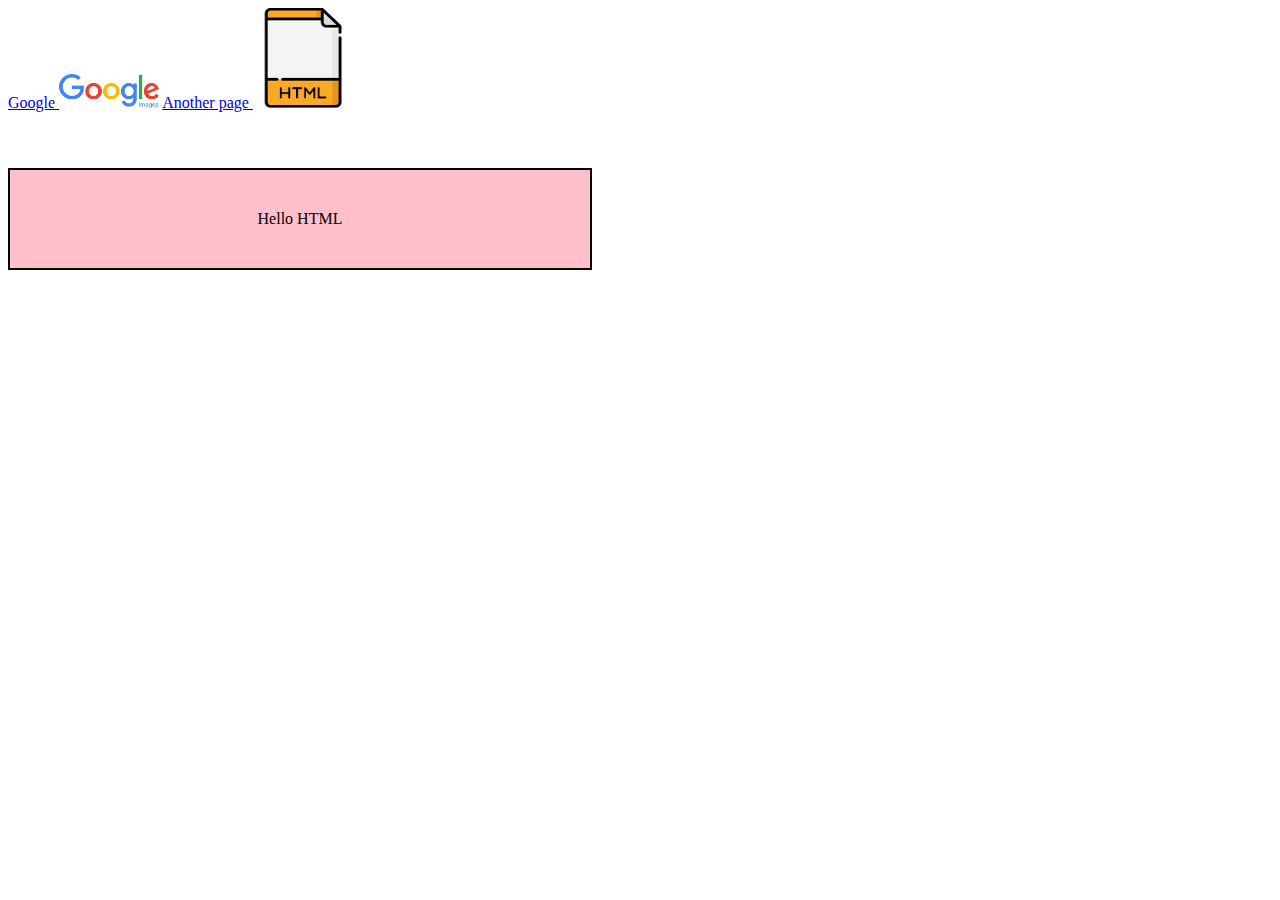
<file: index.html>
<!DOCTYPE html>
<html lang="en">
<head>
    <meta charset="UTF-8">
    <meta http-equiv="X-UA-Compatible" content="IE=edge">
    <meta name="viewport" content="width=device-width, initial-scale=1.0">
    <title>Document</title>
</head>
<body>
    <a href="http://www.google.com" > Google 
        <img style="width: 100px" src="[data-uri]"></a> 
    <a href="index1.html">Another page 
        <img src="images/page.png" style="width: 100px">
    </a> 
    <P class="blocktext">
    <label style="text-align: center; display: inline-block; width: 500px;
     border: solid 2px black; margin-top: 40px; background: pink; padding: 40px;">Hello HTML</label> 

</body>
</html>
</file>
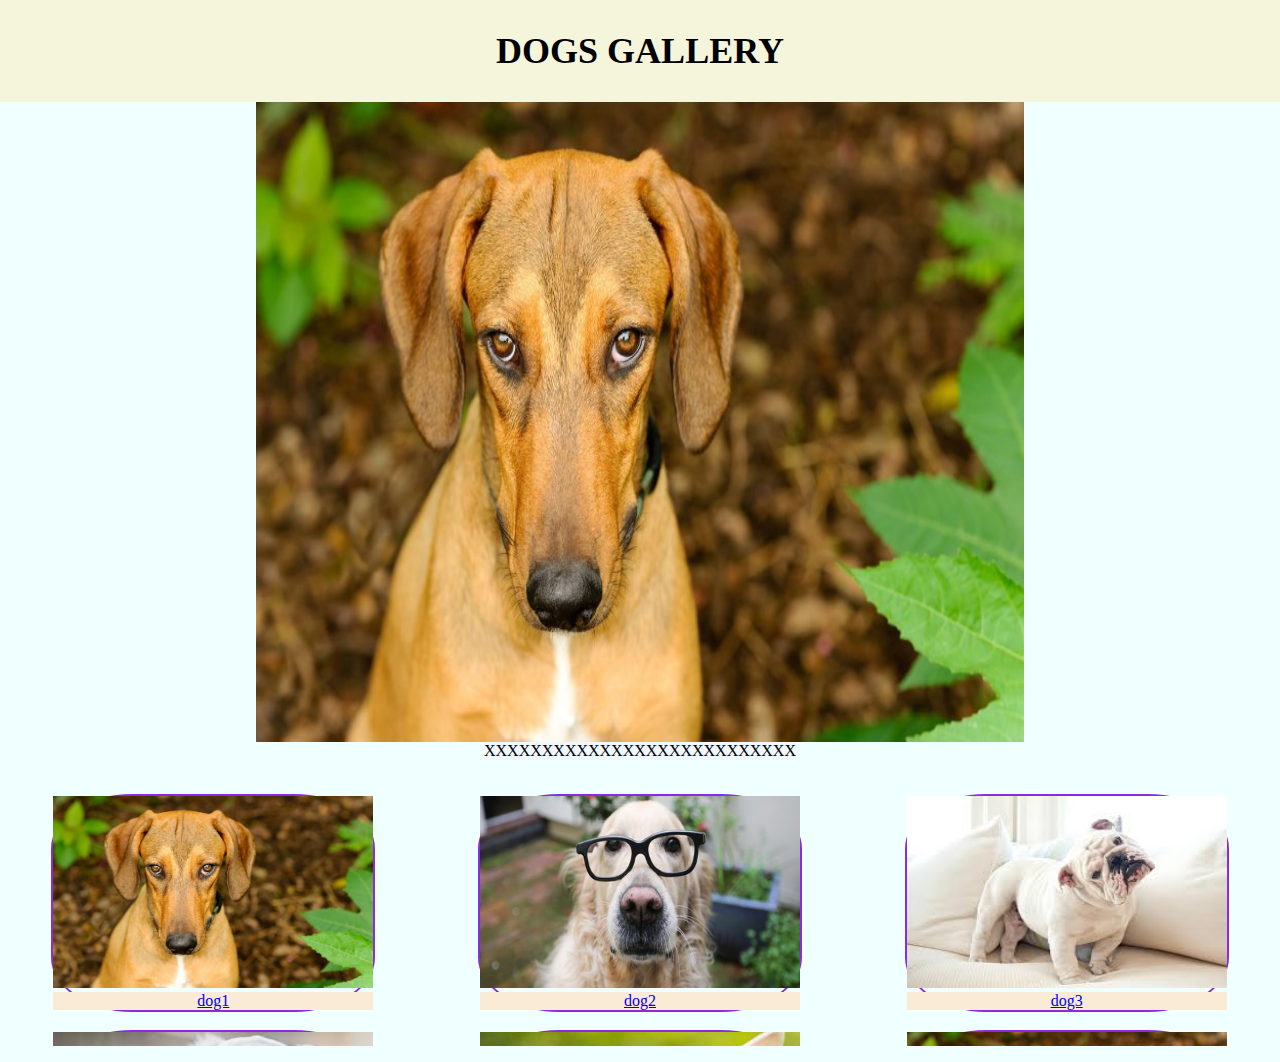
<file: Class Works/CW#05/index.html>
<!DOCTYPE html>
<html lang="en">
<head>
    <meta charset="UTF-8">
    <meta http-equiv="X-UA-Compatible" content="IE=edge">
    <meta name="viewport" content="width=device-width, initial-scale=1.0">
   <link rel="stylesheet" href="styles/dogs.css">
   <link rel="shortcut icon" href="images/faiconDog2.png" type="image/x-icon">
    <title>Dogs-Gallery</title>
</head>
<body>
    <header class="logo">
        <h2>Dogs Gallery</h2>
    </header>
    <main class="main-class">
        <section class="details-container">
            <img src="images/dog1.jpg" class="details-image">
            <span class="details-title">XXXXXXXXXXXXXXXXXXXXXXXXXXX</span>
        </section>
        <ul class="thumbnails-list">
            <li class="thumbnails-item">
                <a class="thumbnails-anchor" href="#">
                    <img src="images/dog1.jpg" class="thumbnails-image">
                    <span class="thumbnails-title">dog1</span>
                </a>
            </li>
            <li class="thumbnails-item">
                <a class="thumbnails-anchor" href="#">
                    <img src="images/dog2.jpg" class="thumbnails-image">
                    <span class="thumbnails-title">dog2</span>
                </a>
            </li>
            <li class="thumbnails-item">
                <a class="thumbnails-anchor" href="#">
                    <img src="images/dog3.jpg" class="thumbnails-image">
                    <span class="thumbnails-title">dog3</span>
                </a>
            </li>
            <li class="thumbnails-item">
                <a class="thumbnails-anchor" href="#">
                    <img src="images/dog4.jpg" class="thumbnails-image">
                    <span class="thumbnails-title">dog4</span>
                </a>
            </li>
            <li class="thumbnails-item">
                <a class="thumbnails-anchor" href="#">
                    <img src="images/dog5.jpg" class="thumbnails-image">
                    <span class="thumbnails-title">dog5</span>
                </a>
            </li>
            <li class="thumbnails-item">
                <a class="thumbnails-anchor" href="#">
                    <img src="images/dog1.jpg" class="thumbnails-image">
                    <span class="thumbnails-title">dog1</span>
                </a>
            </li>
            <li class="thumbnails-item">
                <a class="thumbnails-anchor" href="#">
                    <img src="images/dog2.jpg" class="thumbnails-image">
                    <span class="thumbnails-title">dog2</span>
                </a>
            </li>
            <li class="thumbnails-item">
                <a class="thumbnails-anchor" href="#">
                    <img src="images/dog3.jpg" class="thumbnails-image">
                    <span class="thumbnails-title">dog3</span>
                </a>
            </li>
            <li class="thumbnails-item">
                <a class="thumbnails-anchor" href="#">
                    <img src="images/dog4.jpg" class="thumbnails-image">
                    <span class="thumbnails-title">dog4</span>
                </a>
            </li>
            <li class="thumbnails-item">
                <a class="thumbnails-anchor" href="#">
                    <img src="images/dog5.jpg" class="thumbnails-image">
                    <span class="thumbnails-title">dog5</span>
                </a>
            </li>
            <li class="thumbnails-item">
                <a class="thumbnails-anchor" href="#">
                    <img src="images/dog1.jpg" class="thumbnails-image">
                    <span class="thumbnails-title">dog1</span>
                </a>
            </li>
            <li class="thumbnails-item">
                <a class="thumbnails-anchor" href="#">
                    <img src="images/dog2.jpg" class="thumbnails-image">
                    <span class="thumbnails-title">dog2</span>
                </a>
            </li>
            <li class="thumbnails-item">
                <a class="thumbnails-anchor" href="#">
                    <img src="images/dog3.jpg" class="thumbnails-image">
                    <span class="thumbnails-title">dog3</span>
                </a>
            </li>
            <li class="thumbnails-item">
                <a class="thumbnails-anchor" href="#">
                    <img src="images/dog4.jpg" class="thumbnails-image">
                    <span class="thumbnails-title">dog4</span>
                </a>
            </li>
            <li class="thumbnails-item">
                <a class="thumbnails-anchor" href="#">
                    <img src="images/dog5.jpg" class="thumbnails-image">
                    <span class="thumbnails-title">dog5</span>
                </a>
            </li>
        </ul>
    </main>
</body>
</html>
</file>
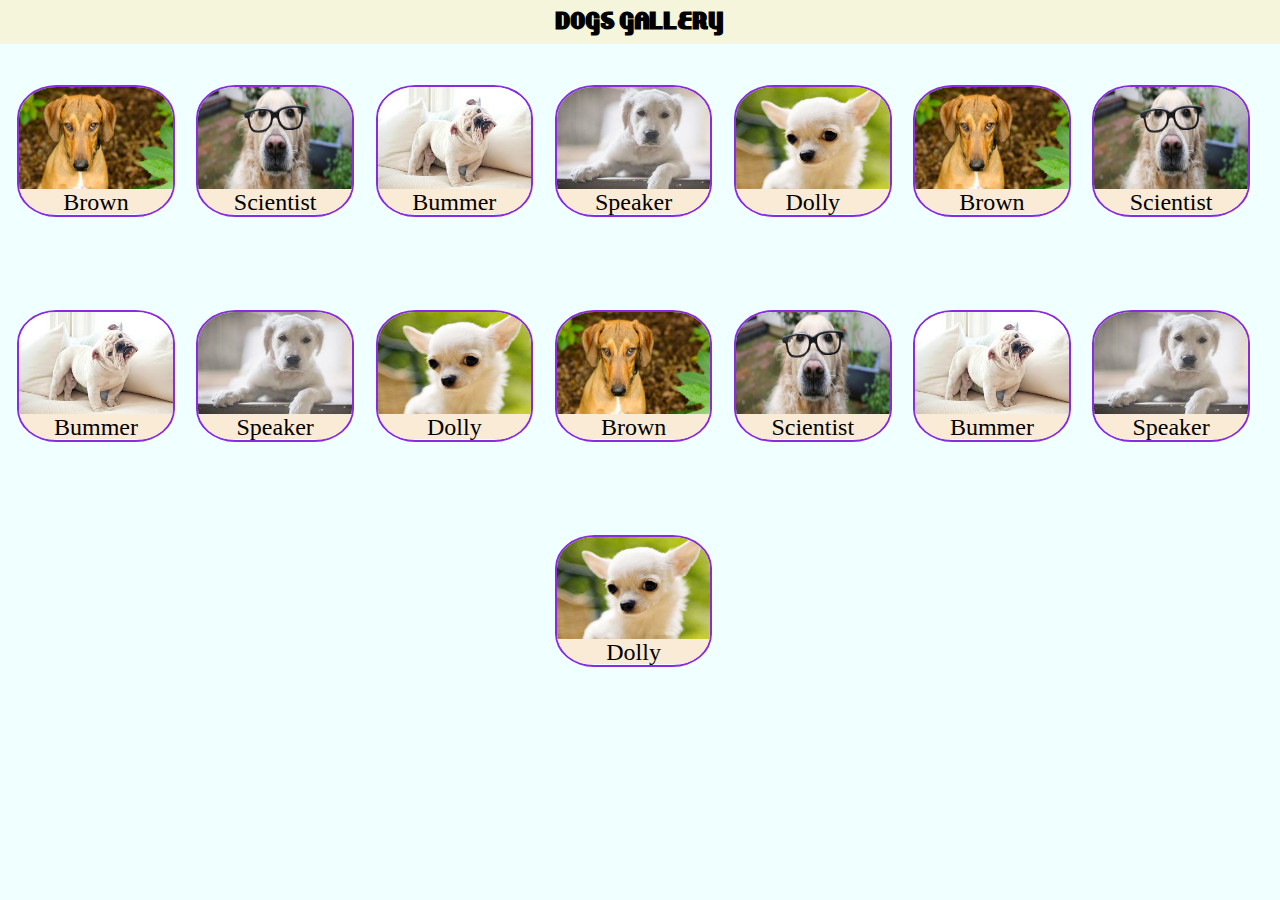
<file: Class Works/CW#06/index.html>
<!DOCTYPE html>
<html lang="en">

<head>
    <meta charset="UTF-8">
    <meta http-equiv="X-UA-Compatible" content="IE=edge">
    <meta name="viewport" content="width=device-width, initial-scale=1.0">
    <link rel="stylesheet" href="styles/dogs.css">
    <link rel="shortcut icon" href="images/faiconDog2.png" type="image/x-icon">
    <title>Dogs-Gallery</title>
</head>

<body>
    <header class="logo">
        <h2>Dogs Gallery</h2>
    </header>
    <main class="main-class hidden">
        <section class="details-container">
            <audio id="audio" src=""></audio>
            <div class="details-frame">
                <button id="hide-button" >X</button>
                <img src="images/dog1.jpg" class="details-image">
                <span class="details-title">XXXXXXXXXXXXXXXXXXXXXXXXXXX</span>
            </div>

        </section>
        <ul class="thumbnails-list">
            <li class="thumbnails-item">
                <a class="thumbnails-anchor" href="#" data-details-image="images/dog1.jpg" 
                data-details-title="The most brown dog" data-text-color="red"
                data-details-bark="sounds/dog1.wav"> 
                    <img src="images/dog1.jpg" class="thumbnails-image">
                    <span class="thumbnails-title">Brown</span>
                </a>
            </li>
            <li class="thumbnails-item">
                <a class="thumbnails-anchor" href="#" data-details-image="images/dog2.jpg" 
                data-details-title="The most clever dog" data-text-color="blue"
                data-details-bark="sounds/dog2.wav">
                    <img src="images/dog2.jpg" class="thumbnails-image">
                    <span class="thumbnails-title">Scientist</span>
                </a>
            </li>
            <li class="thumbnails-item">
                <a class="thumbnails-anchor" href="#" data-details-image="images/dog3.jpg" 
                data-details-title="The most lazy dog"
                data-details-bark="sounds/dog3.wav">
                    <img src="images/dog3.jpg" class="thumbnails-image">
                    <span class="thumbnails-title">Bummer</span>
                </a>
            </li>
            <li class="thumbnails-item">
                <a class="thumbnails-anchor" href="#" data-details-image="images/dog4.jpg" 
                data-details-title="The most dangerous dog"
                data-details-bark="sounds/dog4.wav">
                    <img src="images/dog4.jpg" class="thumbnails-image">
                    <span class="thumbnails-title">Speaker</span>
                </a>
            </li>
            <li class="thumbnails-item">
                <a class="thumbnails-anchor" href="#" data-details-image="images/dog5.jpg" 
                data-details-title="The most lovely dog"
                data-details-bark="sounds/dog5.wav">
                    <img src="images/dog5.jpg" class="thumbnails-image">
                    <span class="thumbnails-title">Dolly</span>
                </a>
            </li>
            <li class="thumbnails-item">
                <a class="thumbnails-anchor" href="#" data-details-image="images/dog1.jpg" 
                data-details-title="The most brown dog"> 
                    <img src="images/dog1.jpg" class="thumbnails-image">
                    <span class="thumbnails-title">Brown</span>
                </a>
            </li>
            <li class="thumbnails-item">
                <a class="thumbnails-anchor" href="#" data-details-image="images/dog2.jpg" 
                data-details-title="The most clever dog">
                    <img src="images/dog2.jpg" class="thumbnails-image">
                    <span class="thumbnails-title">Scientist</span>
                </a>
            </li>
            <li class="thumbnails-item">
                <a class="thumbnails-anchor" href="#" data-details-image="images/dog3.jpg" 
                data-details-title="The most lazy dog">
                    <img src="images/dog3.jpg" class="thumbnails-image">
                    <span class="thumbnails-title">Bummer</span>
                </a>
            </li>
            <li class="thumbnails-item">
                <a class="thumbnails-anchor" href="#" data-details-image="images/dog4.jpg" 
                data-details-title="The most dangerous dog">
                    <img src="images/dog4.jpg" class="thumbnails-image">
                    <span class="thumbnails-title">Speaker</span>
                </a>
            </li>
            <li class="thumbnails-item">
                <a class="thumbnails-anchor" href="#" data-details-image="images/dog5.jpg" 
                data-details-title="The most lovely dog">
                    <img src="images/dog5.jpg" class="thumbnails-image">
                    <span class="thumbnails-title">Dolly</span>
                </a>
            </li>
            <li class="thumbnails-item">
                <a class="thumbnails-anchor" href="#" data-details-image="images/dog1.jpg" 
                data-details-title="The most brown dog"> 
                    <img src="images/dog1.jpg" class="thumbnails-image">
                    <span class="thumbnails-title">Brown</span>
                </a>
            </li>
            <li class="thumbnails-item">
                <a class="thumbnails-anchor" href="#" data-details-image="images/dog2.jpg" 
                data-details-title="The most clever dog">
                    <img src="images/dog2.jpg" class="thumbnails-image">
                    <span class="thumbnails-title">Scientist</span>
                </a>
            </li>
            <li class="thumbnails-item">
                <a class="thumbnails-anchor" href="#" data-details-image="images/dog3.jpg" 
                data-details-title="The most lazy dog">
                    <img src="images/dog3.jpg" class="thumbnails-image">
                    <span class="thumbnails-title">Bummer</span>
                </a>
            </li>
            <li class="thumbnails-item">
                <a class="thumbnails-anchor" href="#" data-details-image="images/dog4.jpg" 
                data-details-title="The most dangerous dog">
                    <img src="images/dog4.jpg" class="thumbnails-image">
                    <span class="thumbnails-title">Speaker</span>
                </a>
            </li>
            <li class="thumbnails-item">
                <a class="thumbnails-anchor" href="#" data-details-image="images/dog5.jpg" 
                data-details-title="The most lovely dog">
                    <img src="images/dog5.jpg" class="thumbnails-image">
                    <span class="thumbnails-title">Dolly</span>
                </a>
            </li>
            
        </ul>
    </main>
    <script src="src/dogs.js"></script>
</body>

</html>
</file>
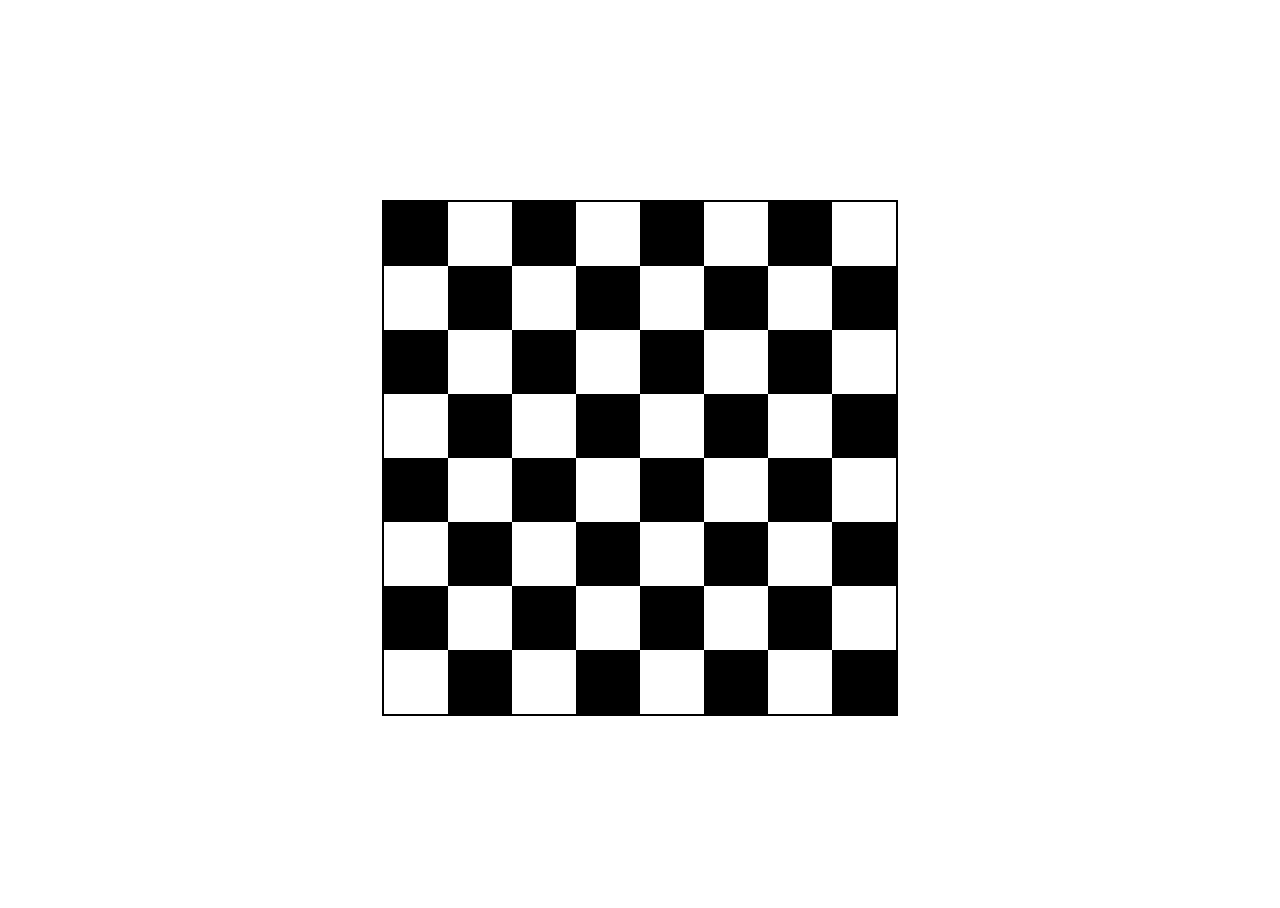
<file: Home Works/HW#04/index.html>
<!DOCTYPE html>
<html lang="en">
<head>
    <meta charset="UTF-8">
    <meta http-equiv="X-UA-Compatible" content="IE=edge">
    <meta name="viewport" content="width=device-width, initial-scale=1.0">
    <link rel="stylesheet" href="styles/style.css">
    <title>Chess</title>
</head>
<body>
    <main class="chess">
        <section class="chess-row">
            <div class="square-black"></div>
            <div class="square-white"></div>
            <div class="square-black"></div>
            <div class="square-white"></div>
            <div class="square-black"></div>
            <div class="square-white"></div>
            <div class="square-black"></div>
            <div class="square-white"></div>
        </section>
        <section class="chess-row">
            <div class="square-white"></div>
            <div class="square-black"></div>
            <div class="square-white"></div>
            <div class="square-black"></div>
            <div class="square-white"></div>
            <div class="square-black"></div>
            <div class="square-white"></div>
            <div class="square-black"></div>
        </section>
        <section class="chess-row">
            <div class="square-black"></div>
            <div class="square-white"></div>
            <div class="square-black"></div>
            <div class="square-white"></div>
            <div class="square-black"></div>
            <div class="square-white"></div>
            <div class="square-black"></div>
            <div class="square-white"></div>
        </section>
        <section class="chess-row">
            <div class="square-white"></div>
            <div class="square-black"></div>
            <div class="square-white"></div>
            <div class="square-black"></div>
            <div class="square-white"></div>
            <div class="square-black"></div>
            <div class="square-white"></div>
            <div class="square-black"></div>
        </section>
        <section class="chess-row">
            <div class="square-black"></div>
            <div class="square-white"></div>
            <div class="square-black"></div>
            <div class="square-white"></div>
            <div class="square-black"></div>
            <div class="square-white"></div>
            <div class="square-black"></div>
            <div class="square-white"></div>
        </section>
        <section class="chess-row">
            <div class="square-white"></div>
            <div class="square-black"></div>
            <div class="square-white"></div>
            <div class="square-black"></div>
            <div class="square-white"></div>
            <div class="square-black"></div>
            <div class="square-white"></div>
            <div class="square-black"></div>
        </section>
        <section class="chess-row">
            <div class="square-black"></div>
            <div class="square-white"></div>
            <div class="square-black"></div>
            <div class="square-white"></div>
            <div class="square-black"></div>
            <div class="square-white"></div>
            <div class="square-black"></div>
            <div class="square-white"></div>
        </section>
        <section class="chess-row">
            <div class="square-white"></div>
            <div class="square-black"></div>
            <div class="square-white"></div>
            <div class="square-black"></div>
            <div class="square-white"></div>
            <div class="square-black"></div>
            <div class="square-white"></div>
            <div class="square-black"></div>
        </section>
    </main>
</body>
</html>
</file>
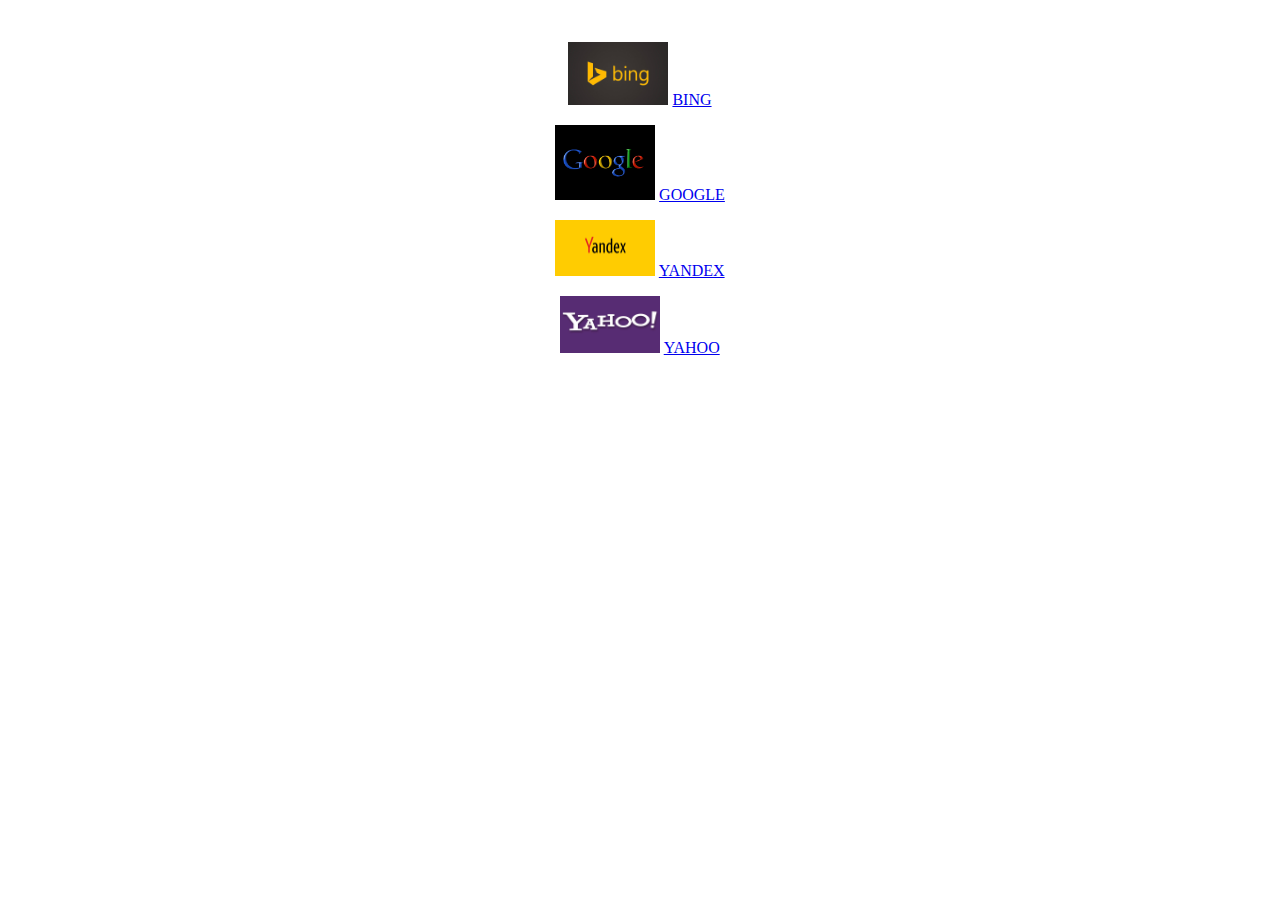
<file: Home Works/HW#03/main.html>
<!DOCTYPE html>
<html lang="en">
<head>
    <meta charset="UTF-8">
    <meta http-equiv="X-UA-Compatible" content="IE=edge">
    <meta name="viewport" content="width=device-width, initial-scale=1.0">
    <title>Document</title>
</head>
<body>

  
    <label style="text-align: center; width:auto; height: auto; padding: 40px;">

    <P class="blocktext">
    <img src="images/bing.jpg"style="width: 100px"> 
    <a href="index.html">BING</a> 

    <P class="blocktext">
    <img src="images/google.jpg" style="width: 100px">
    <a href="index1.html">GOOGLE </a> 

    <P class="blocktext">
    <img src="images/ya.jpeg" style="width: 100px">    
    <a href="index2.html">YANDEX</a> 

    <P class="blocktext">
    <img src="images/yahoo.jpg" style="width: 100px">
    <a href="index3.html">YAHOO</a> 


</body>
</html>
</file>
<file: Class Works/CW#05/styles/dogs.css>
html {
    height: 100%
}
body {
    height: 100%;
    background-color: azure;
    display: flex;
    flex-direction: column;
    margin: 0;
}
.logo {
    display: block;
    text-align: center;
    background-color: beige;
    font-size: 1.5em;
    text-transform: uppercase;
}
.main-class {
    display: flex;
    flex-direction: column;
}
.details-container {
    display: flex;
    flex-direction: column;
    align-items: center;
}
.details-image {
    width: 60vw;
    height: 50vw;
}
.details-title {
    display: block;
    background-color: aliceblue;
}
.thumbnails-list {
    display: flex;
    flex-wrap: wrap;
    max-height: 30vh;
    overflow-y: scroll;
    list-style: none;
    justify-content: space-around;
    padding-left: 0;
}
.thumbnails-item {
    border: solid 2px blueviolet;
    margin-top: 2vh;
    border-radius: 25%;
}
.thumbnails-anchor {

}
.thumbnails-image {
    width: 25vw;
    height: 15vw
}
.thumbnails-title {
    display: block;
    text-align: center;
    background-color: antiquewhite;
}
</file>
<file: Class Works/CW#06/styles/dogs.css>
@font-face {
    font-family: airstream;
    src: url(fonts/Airstream-webfont.svg);
    src: url(fonts/Airstream-webfont.woff);
}
@font-face {
    font-family: lakeshor;
    src: url(fonts/LAKESHOR-webfont.svg);
    src: url(fonts/LAKESHOR-webfont.woff);
}
html {
    height: 100%
}
body {
    --thumbnails-image-width: 25vw;
    --thumbnails-image-height: 15vw;
    --thumbnails-title-height: calc(var(--thumbnails-image-height) * 0.33);
    --details-image-width: 60vw;
    --details-image-height: 50vw;
}
body {
    height: 100%;
    background-color: azure;
    display: flex;
    flex-direction: column;
   
    margin: 0;
}
.logo {
    display: block;
    text-align: center;
    background-color: beige;
    font-size: 1.2em;
    text-transform: uppercase;
    font-family: lakeshor;
    
   
}
h2 {
    margin-top: 10px;
    margin-bottom: 10px;
}
.main-class {
    display: flex;
    flex-direction: column;
    justify-content: center;
    flex-grow: 1;
}
.main-class.hidden {
    /* --thumbnails-image-width: 30vw;
    --thumbnails-image-height: 20vw;
    --thumbnails-title-height: calc(var(--thumbnails-image-height) * 0.33); */
    justify-content: space-around;
    
}
.details-container {
    display: flex;
    flex-direction: column;
    align-items: center;
    margin-bottom: 2vh;
    transition: 5s cubic-bezier(0.8, 2, 0.2, 1);
    
}
.hidden .details-container {
    display: none;
}
.details-frame {
    position: relative;
}
.details-image {
    width: var(--details-image-width);
    height: var(--details-image-height);
    border-radius: 25%;
}
.details-title {
    display: block;
    background-color: aliceblue;
    font-size: 2em;
    font-family: airstream;
    font-style: italic;
    position: absolute;
    bottom: 3.5vh;
    left: -2vw;
}
#hide-button {
    position: absolute;
    right: 3vw;
    top: 2.5vh;
}
.thumbnails-list {
    display: flex;
    flex-wrap: wrap;
    max-height: 37vh;
    overflow-y: scroll;
    list-style: none;
    justify-content: space-around;
    padding-left: 0;
    margin-top: 3vh;
}
.hidden .thumbnails-list {
max-height: 60vh;
}
.thumbnails-item {
    border: solid 2px blueviolet;
    margin-top: 2vh;
    border-radius: 25%;
    overflow: hidden;
    min-height: calc(var(--thumbnails-image-height) + var(--thumbnails-title-height));
    min-width: var(--thumbnails-image-width);
    max-width: var(--thumbnails-image-width);
    max-height: calc(var(--thumbnails-image-height) + var(--thumbnails-title-height));
    margin-left: 1vw;
}
.thumbnails-item:hover {
    transform: scale(1.1);
    
}
.thumbnails-anchor {
    text-decoration: none;
}
.thumbnails-image {
    width: var(--thumbnails-image-width);
    height: var(--thumbnails-image-height);
    display: block;
}
.thumbnails-title {
    display: block;
    text-align: center;
    background-color: antiquewhite;
    color: black;
    height: var(--thumbnails-title-height);
    
}
.is-point {
    transform: scale(0.001);
   transition: 0s;
}
@media (min-width: 560px) {
    body {
        --thumbnails-image-width: 12vw;
        --thumbnails-image-height: 8vw;
        --thumbnails-title-height: calc(var(--thumbnails-image-height) * 0.25);
        --details-image-width: 45vw;
        --details-image-height: 35vw;
    }
    .logo {
        font-size: 1em;
    }
    .main-class {
        flex-direction: row;
        justify-content: space-around;
    }
   

    .details-container {
        justify-content: center;
        margin-bottom: 0;
    }
    .thumbnails-list {
        padding-right: 2vw;
        flex-direction: column;
        flex-wrap: nowrap;
        max-height: 75vh;
        order: -1;
        justify-content: flex-start;
       

    }
    .hidden .thumbnails-list {
        flex-direction: row;
        flex-wrap: wrap;
        justify-content: space-around;
        max-height: 75vh;
    }
   


}
@media (min-width: 1000px) {
    .details-container {
        margin-top: 5vh;
        margin-right: 5vw;
    }
    
    .thumbnails-list {
        
        margin-top: 2.5vh;
        max-height: 86vh;
    }

    .thumbnails-title {
        font-size: 1.5em;
    }
   

}
</file>
<file: Home Works/HW#04/styles/style.css>
.chess{
  display: flex;
  flex-direction: column;
 border: solid 2px black;
}

.chess-row{
  display: flex;
  flex-direction: row;
}
.square-white{
  width: 5vw;
  height: 5vw;
 }
.square-black{
  width: 5vw;
  height: 5vw;
  background-color: black;
  border: 2px black
}

.square-digits{
  width: 5vw;
  height: 5vw;
  border: 2px black
}

.square-letters{
  width: 5vw;
  height: 5vw;
  border: 2px black
}

body{
  display: flex;
  justify-content: center;
  align-items: center;
  height: 100%;
}
html{
  height: 100%;
}
</file>
